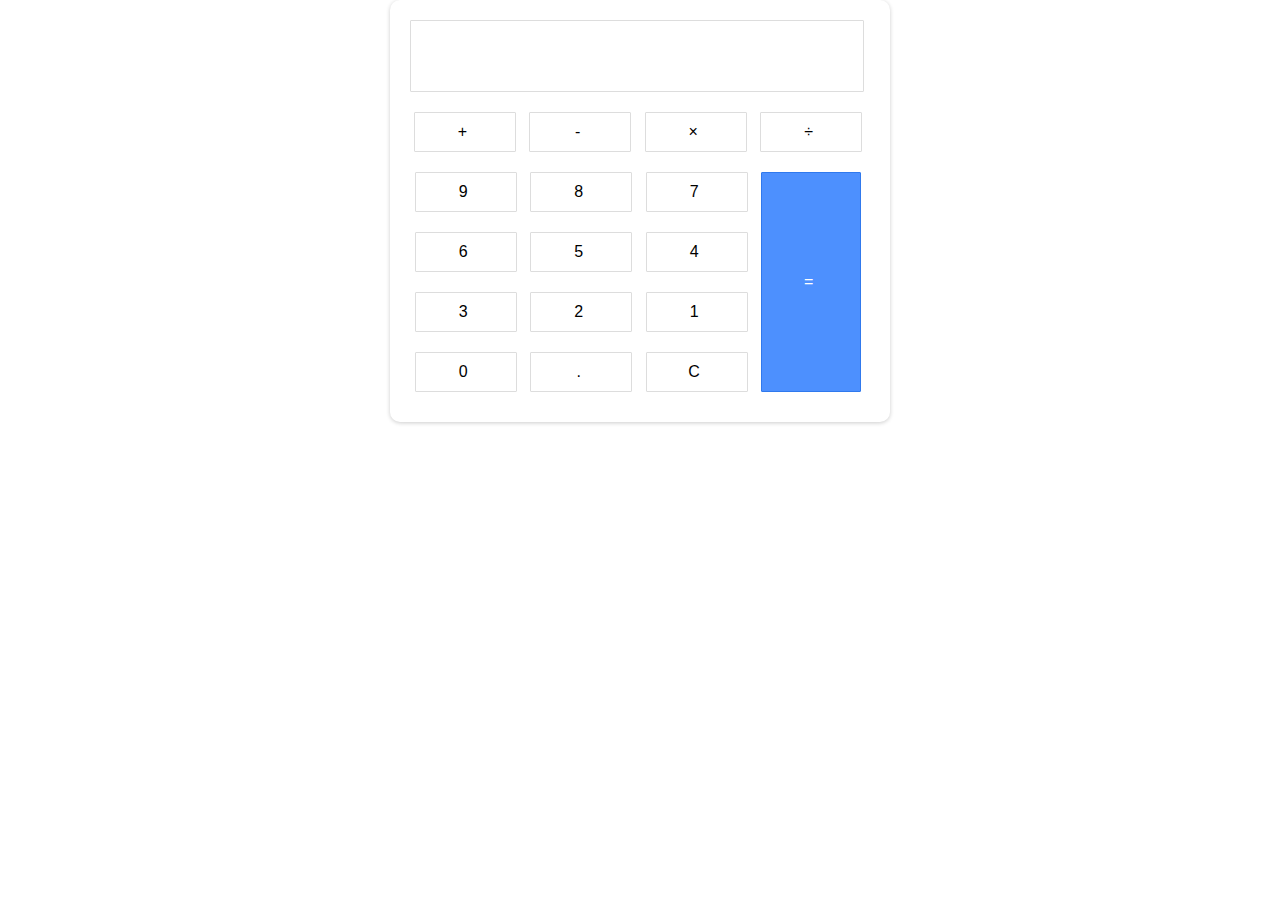
<file: calculator/index.html>
<!DOCTYPE html>
<html lang="en">
  <head>
    <meta charset="UTF-8" />
    <meta http-equiv="X-UA-Compatible" content="IE=edge" />
    <meta name="viewport" content="width=device-width, initial-scale=1.0" />
    <title>Calculator</title>
    <link rel="stylesheet" href="style.css" />
  </head>
  <body>
    <div class="calculator">
      <div class="input" id="input"></div>
      <div class="buttons">
        <div class="operators">
          <div>+</div>
          <div>-</div>
          <div>&times;</div>
          <div>&divide;</div>
        </div>
        <div class="left-panal">
          <div class="numbers">
            <div>9</div>
            <div>8</div>
            <div>7</div>
          </div>
          <div class="numbers">
            <div>6</div>
            <div>5</div>
            <div>4</div>
          </div>
          <div class="numbers">
            <div>3</div>
            <div>2</div>
            <div>1</div>
          </div>
          <div class="numbers">
            <div>0</div>
            <div>.</div>
            <div id="clear">C</div>
          </div>
        </div>
        <div class="equal" id="result">=</div>
      </div>
    </div>

    <script src="script.js"></script>
  </body>
</html>
</file>
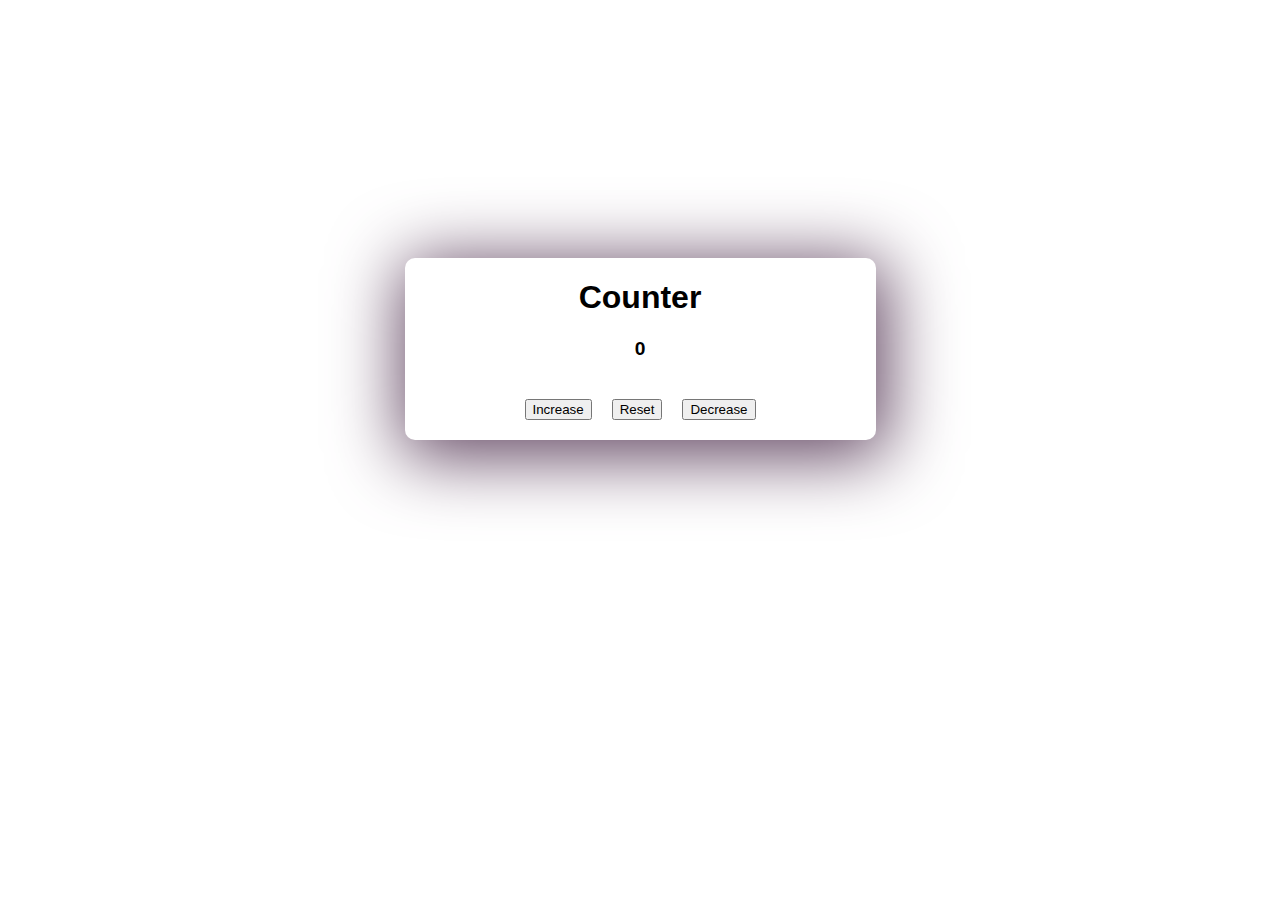
<file: counter/index.html>
<!DOCTYPE html>
<html lang="en">
  <head>
    <meta charset="UTF-8" />
    <meta http-equiv="X-UA-Compatible" content="IE=edge" />
    <meta name="viewport" content="width=device-width, initial-scale=1.0" />
    <title>Counter</title>
    <link rel="stylesheet" type="text/css" href="style.css" />
  </head>
  <body>
    <div class="center">
      <div class="box-shadow">
        <div class="h1">
          <h1>Counter</h1>
        </div>
        <p id="num">0</p>
        <div class="counters">
          <div class="counter 1">
            <button>Increase</button>
          </div>
          <div class="counter 2">
            <button>Reset</button>
          </div>
          <div class="counter 3">
            <button>Decrease</button>
          </div>
        </div>
      </div>
    </div>
    <script type="text/javascript" src="script.js"></script>
  </body>
</html>
</file>
<file: calculator/style.css>
body{
    width: 500px;
    color: black;
    margin:0 auto;
    text-align: center; 
    font-family:Arial, Helvetica, sans-serif;
    letter-spacing: 5px;
 }
 .calculator{
     padding: 20px;
    -webkit-box-shadow: 0px 1px 4px 0px rgba(0, 0, 0, 0.2);
    box-shadow: 0px 1px 4px 0px rgba(0, 0, 0, 0.2);
    border-radius: 10px;
 }
 .input{
    border: 1px solid #ddd;
    border-radius: 1px;
    padding-right: 15px;
    height: 60px;
    padding-top: 10px;
    text-align: right;
    margin-right: 6px;
    font-size: 3rem;

 }
 .operators div{
    display: inline-block;
    border: 1px solid #ddd;
    border-radius: 1px;
    width: 80px;
    text-align: center;
    padding: 10px;
    margin: 20px 4px 10px 0;
    cursor: pointer;
 }
 .button{
    cursor: pointer;
 }
 .left-panal{
    display: inline-block;
 }
 .numbers div{
    display: inline-block;
    border: 1px solid #ddd;
    border-radius: 1px;
    width: 80px;
    text-align: center;
    padding: 10px;
    margin: 10px 4px 10px 0;
    cursor: pointer;
 }
 div.equal {
    display: inline-block;
    border: 1px solid #3079ED;
    border-radius: 1px;
    width: 17%;
    text-align: center;
    padding: 100px 10px;
    margin: 10px 4px 10px 0;
    vertical-align: top;
    cursor: pointer;
    color: #FFF;
    background-color: #4d90fe;
     
  }
</file>
<file: counter/style.css>
body{
    color: black;
    font-family: Arial, Helvetica, sans-serif;
    max-width: 960px;
    margin:0 auto;
}
.box-shadow{
    border-radius: 10px;
   position: absolute;
   bottom: 460px;
   padding-left: 100px;
   padding-right: 100px;
}
.center{
    display: flex;
    /* align-items: center;  */
    justify-content: center;
}
.h1{
    color: black;
    text-align: center;
}
p{
    text-align: center;
    font-weight: 900;
    font-size: larger;
}
.counters{
    font-weight: 700;
    display: flex;
    padding: 10px;
    font-weight: 600;
    color: brown;
}
.counter{
    padding: 10px;
}
.box-shadow{
    
    -webkit-box-shadow: 4px 10px 70px 7px rgba(97,69,97,1);
-moz-box-shadow: 4px 10px 70px 7px rgba(97,69,97,1);
box-shadow: 4px 10px 70px 7px rgba(97,69,97,1);
}
</file>
